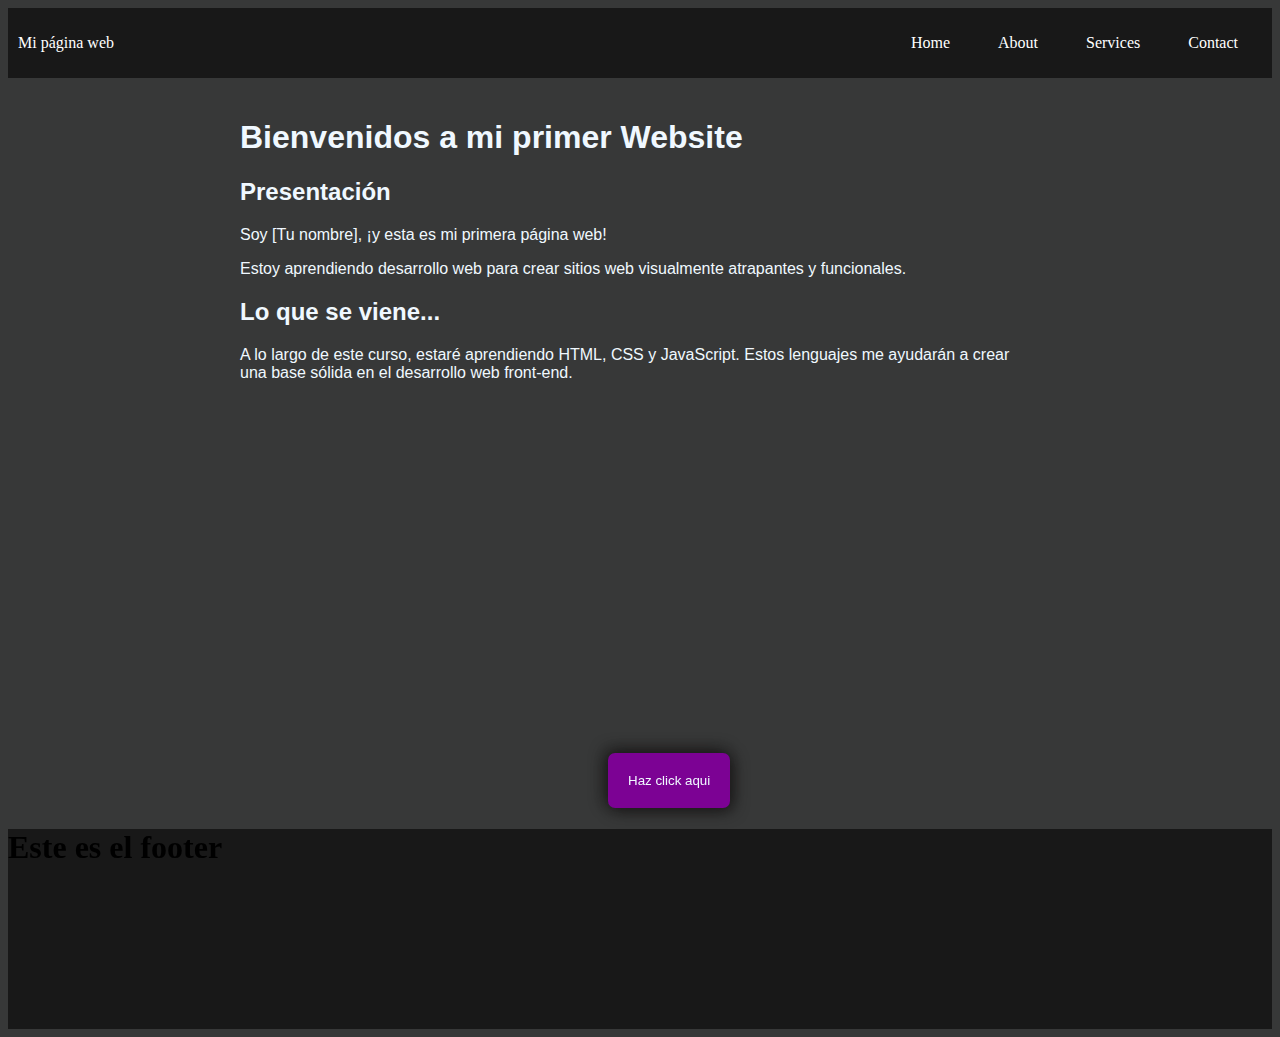
<file: index.html>
<!DOCTYPE html>
<html>

<head>
  <meta name="viewport" content="width=device-width, initial-scale=1.0">
  <title>Mi Primer Website</title>
  <link rel="stylesheet" href="styles.css">
</head>

<body>
  <header>
    <div class="container-nav">
        <nav class="navbar" role="navigation">
          <a href="index.html" class="brand">Mi página web</a>
          <ul class="nav-links">
            <li><a href="index.html">Home</a></li>
            <li><a href="about.html">About</a></li>
            <li><a href="services.html">Services</a></li>
            <li><a href="contact.html">Contact</a></li>
          </ul>
        </nav>
        <button class="button-menu-toggle">Menu</button>
      </div>
    </header>
    <main>
  <div class="contenedor">
    <h1>Bienvenidos a mi primer Website</h1>
    <section>
      <h2>Presentación</h2>
      <p>Soy [Tu nombre], ¡y esta es mi primera página web!</p>
      <p>Estoy aprendiendo desarrollo web para crear sitios web visualmente atrapantes y funcionales.</p>
    </section>
    <section>
      <h2>Lo que se viene...</h2>
      <p>
        A lo largo de este curso, estaré aprendiendo HTML, CSS y JavaScript. Estos lenguajes me ayudarán a crear una base sólida en el desarrollo web front-end.
      </p>
    </section>
  </div>
  <div class="video">
  <iframe width="560" height="315" src="https://www.youtube.com/embed/rnmbxqS1nRo" title="YouTube video player" frameborder="0" allow="accelerometer; autoplay; clipboard-write; encrypted-media; gyroscope; picture-in-picture; web-share" allowfullscreen></iframe>
</div>
  <button id="boton1" onclick="showAlert()" aria-label="Haz clic!">Haz click aqui</button>
  <script src="script.js"></script>
</main>
<footer>
  <h1>Este es el footer</h1>
</footer>
</body>

</html>
</file>
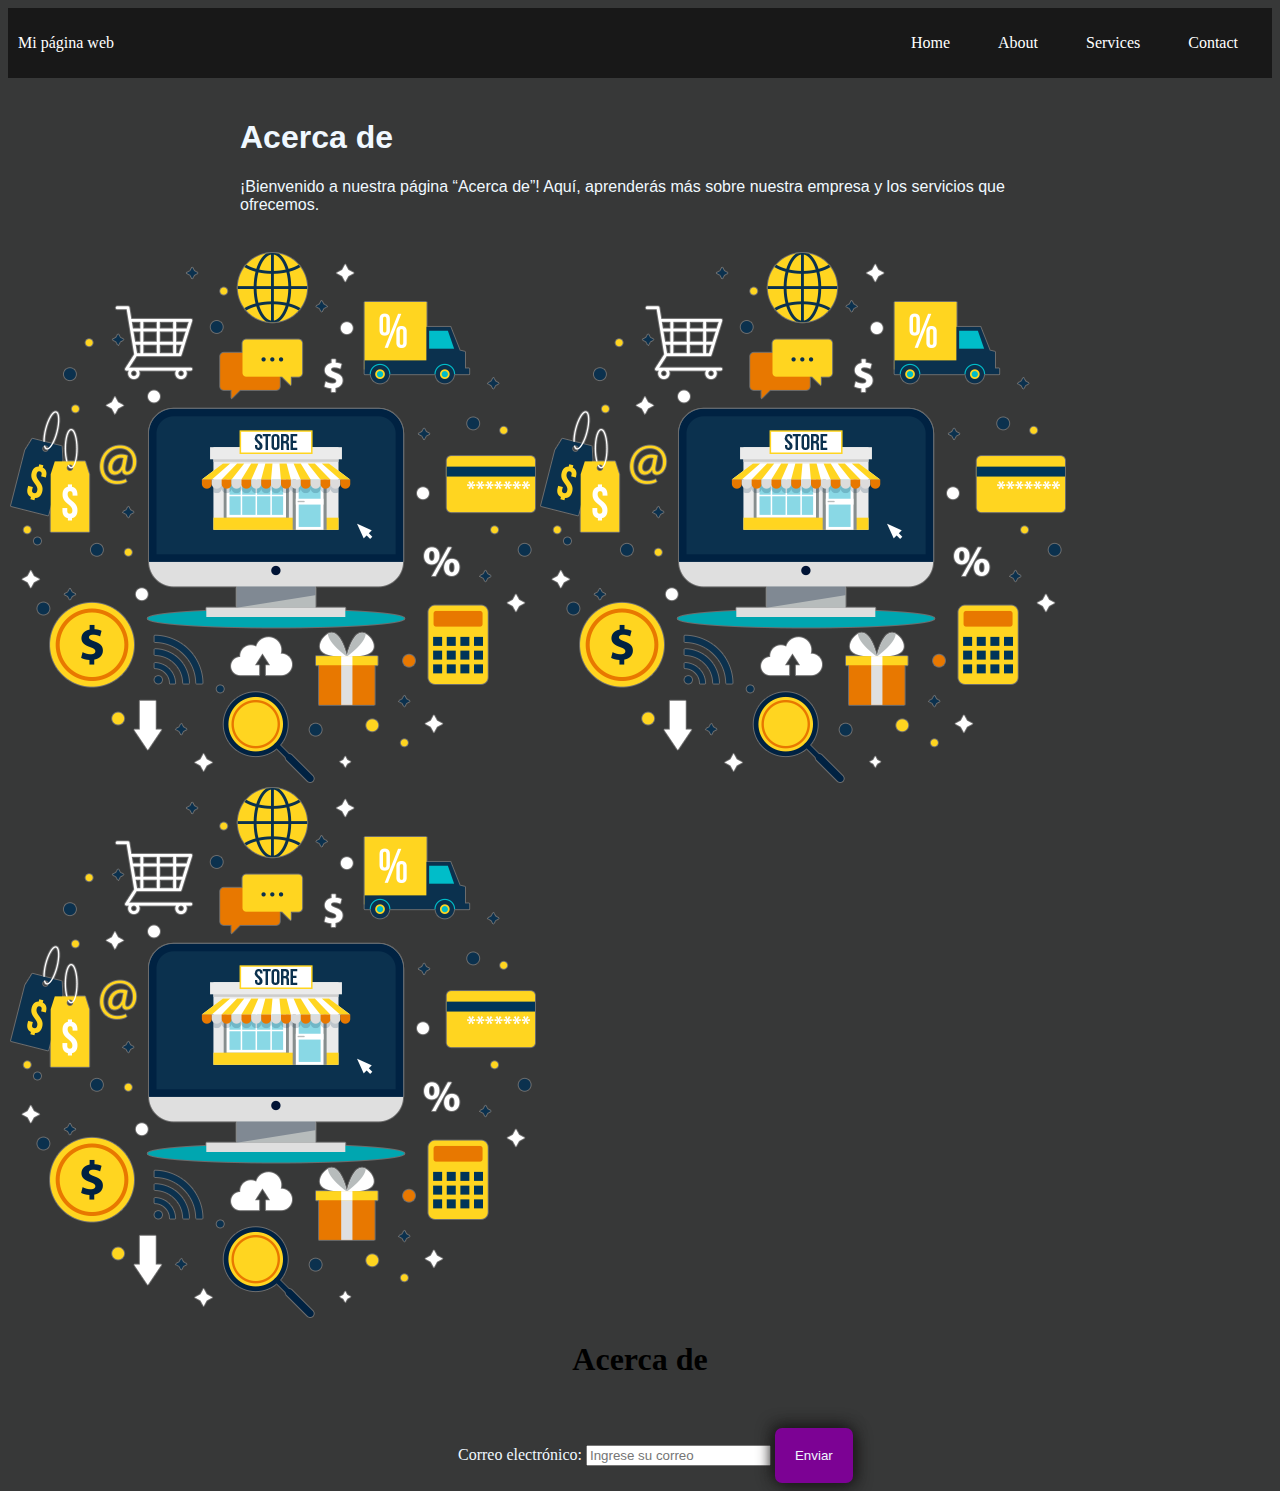
<file: about.html>
<!DOCTYPE html>
<html>

<head>
  <meta name="viewport" content="width=device-width, initial-scale=1.0">
  <title>Mi Primer Website</title>
  <link rel="stylesheet" href="styles.css">
</head>

<body>
    <div class="container-nav">
        <nav class="navbar" role="navigation">
          <a href="index.html" class="brand">Mi página web</a>
          <ul class="nav-links">
            <li><a href="index.html">Home</a></li>
            <li><a href="about.html">About</a></li>
            <li><a href="services.html">Services</a></li>
            <li><a href="contact.html">Contact</a></li>
          </ul>
        </nav>
        <button class="button-menu-toggle">Menu</button>
      </div>
  <div class="contenedor">
    <h1>Acerca de</h1>
    <p>¡Bienvenido a nuestra página “Acerca de”! Aquí, aprenderás más sobre nuestra empresa y los servicios que ofrecemos.</p>
    
  </div>
  <div class="img-container">
    <img src="img/imagen1.png" alt="Descripción de la imagen 1" />
    <img src="img/imagen1.png" alt="Descripción de la imagen 2" />
    <img src="img/imagen1.png" alt="Descripción de la imagen 3" />
  </div>
  <div class="greetins">
    <h1>Acerca de</h1>
    
    
  </div>

  <form id="myForm">
    <label for="email">Correo electrónico:</label>
    <input type="email" placeholder="Ingrese su correo" id="email" name="email" required>
    <button id="boton2" type="submit">Enviar</button>
  </form>
  <script src="script.js"></script>
</body>

</html>
</file>
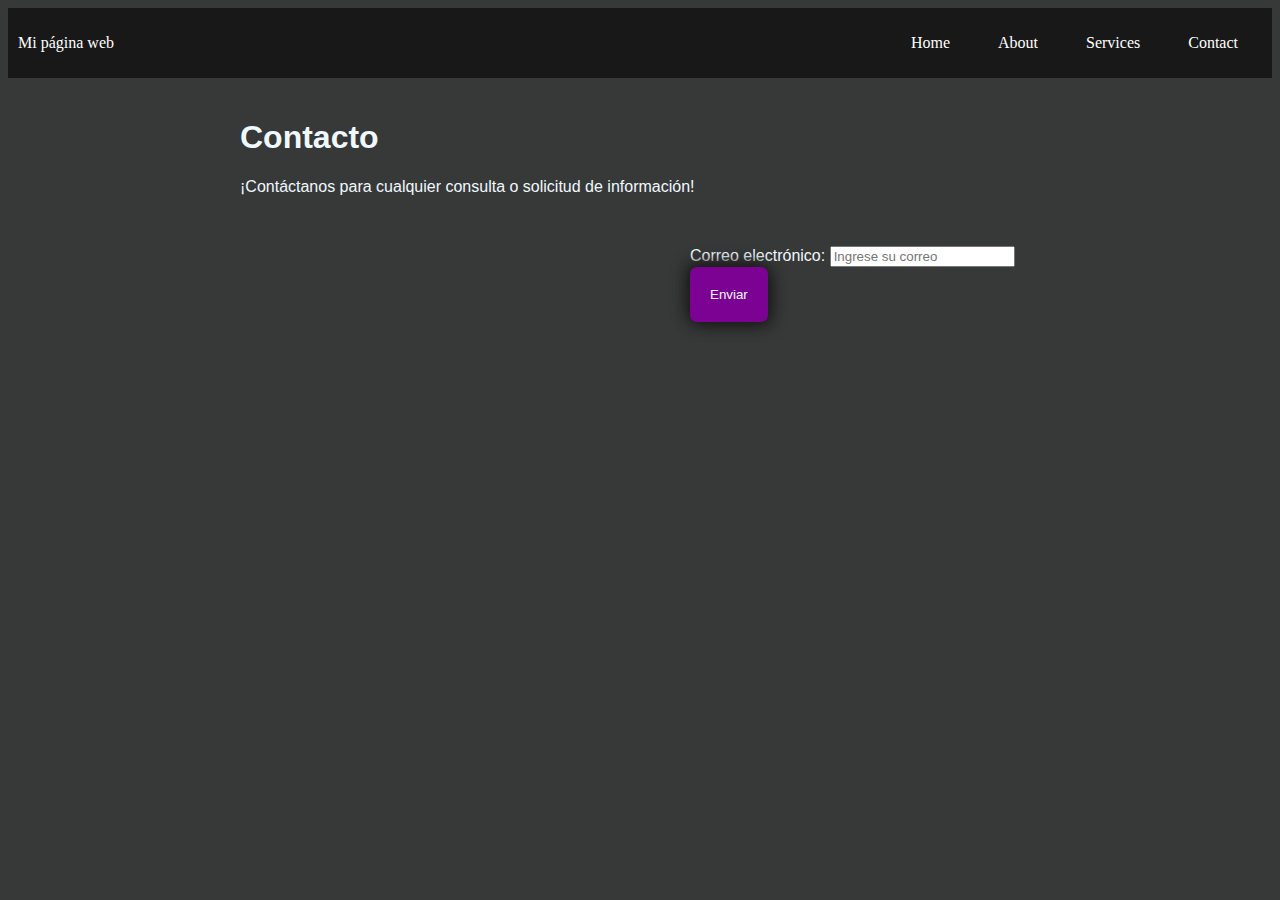
<file: contact.html>
<!DOCTYPE html>
<html>

<head>
  <meta name="viewport" content="width=device-width, initial-scale=1.0">
  <title>Mi Primer Website</title>
  <link rel="stylesheet" href="styles.css">
</head>

<body>
    <div class="container-nav">
        <nav class="navbar" role="navigation">
          <a href="index.html" class="brand">Mi página web</a>
          <ul class="nav-links">
            <li><a href="index.html">Home</a></li>
            <li><a href="about.html">About</a></li>
            <li><a href="services.html">Services</a></li>
            <li><a href="contact.html">Contact</a></li>
          </ul>
        </nav>
        <button class="button-menu-toggle">Menu</button>
      </div>
  <div class="contenedor">
    <h1>Contacto</h1>
<p>¡Contáctanos para cualquier consulta o solicitud de información!</p>

    <form id="myForm">
        <label for="email">Correo electrónico:</label>
        <input type="email" placeholder="Ingrese su correo" id="email" name="email" required>
        <button id="boton2" type="submit">Enviar</button>
      </form>
</form>
  </div>
  
  <script src="script.js"></script>
</body>

</html>
</file>
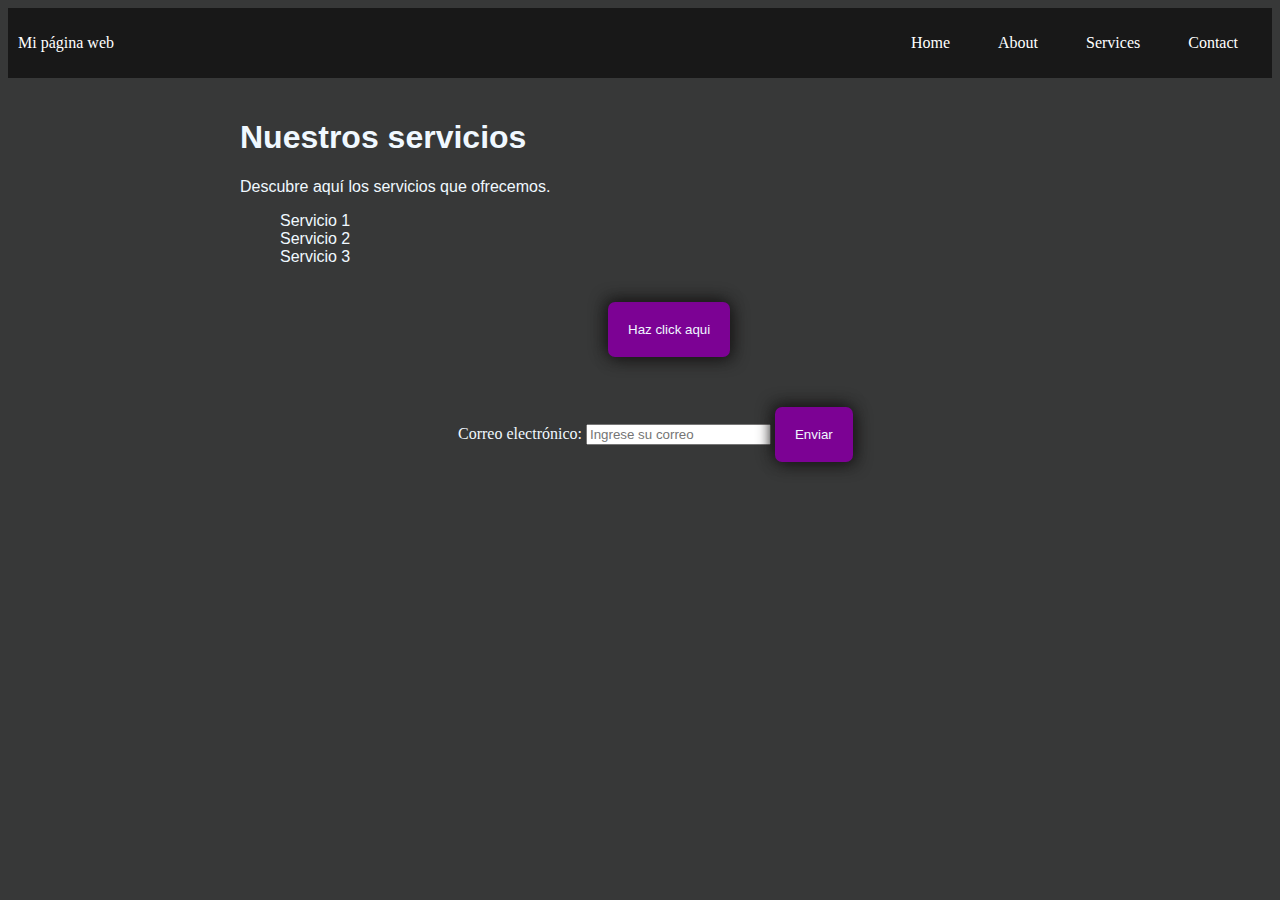
<file: services.html>
<!DOCTYPE html>
<html>

<head>
  <meta name="viewport" content="width=device-width, initial-scale=1.0">
  <title>Mi Primer Website</title>
  <link rel="stylesheet" href="styles.css">
</head>

<body>
    <div class="container-nav">
        <nav class="navbar" role="navigation">
          <a href="index.html" class="brand">Mi página web</a>
          <ul class="nav-links">
            <li><a href="index.html">Home</a></li>
            <li><a href="about.html">About</a></li>
            <li><a href="services.html">Services</a></li>
            <li><a href="contact.html">Contact</a></li>
          </ul>
        </nav>
        <button class="button-menu-toggle">Menu</button>
      </div>
  <div class="contenedor">
    <h1>Nuestros servicios</h1>
    <p>Descubre aquí los servicios que ofrecemos.</p>
  <ul>
      <li>Servicio 1</li>
      <li>Servicio 2</li>
      <li>Servicio 3</li>
  </ul>
  </div>
  <button id="boton1" onclick="showAlert()">Haz click aqui</button>

  <form id="myForm">
    <label for="email">Correo electrónico:</label>
    <input type="email" placeholder="Ingrese su correo" id="email" name="email" required>
    <button id="boton2" type="submit">Enviar</button>
  </form>
  <script src="script.js"></script>
</body>

</html>
</file>
<file: styles.css>
body{
    background-color: rgb(55, 56, 56);
  }
  .contenedor {
      max-width: 800px;
      margin: auto;
      padding: 20px;
      color: aliceblue;
      font-family: Arial, Helvetica, sans-serif;
    }
    .row {
      
      display: flex;
      flex-wrap: wrap;
      margin: 50px;
      border-radius: 7px;
    }
    
    .column {
      background-color: rgb(36, 35, 35);
      flex: 1;
      padding: 10px;
      border: 2px solid rgb(19, 17, 20);
      border-radius: 7px;
      color: rgb(255, 255, 255);
      font-family: Arial, Helvetica, sans-serif;
      box-shadow:  3px 3px 15px rgb(26, 25, 25) ,-3px -3px 15px rgb(26, 25, 25);
     
    }

    .greetins{
      text-align: center;
    }
    @media (max-width: 600px) {
      .column {
        flex: 100%;
      }
    }
   
   
    #boton1{
      background-color:rgb(124, 2, 148);
      text-align: center;
      font-family:Arial, Helvetica, sans-serif;
      padding: 20px;
      margin-left: 600px;
      color: aliceblue;
      border-radius: 7px;
      border: rgb(124, 2, 148);
      box-shadow:  3px 3px 15px rgb(26, 25, 25) ,-3px -3px 15px rgb(26, 25, 25);
  
    }
    #boton2{
      background-color:rgb(124, 2, 148);
      text-align: center;
      font-family:Arial, Helvetica, sans-serif;
      padding: 20px;
      
      color: aliceblue;
      border-radius: 7px;
      border: rgb(124, 2, 148);
      box-shadow:  3px 3px 15px rgb(26, 25, 25) ,-3px -3px 15px rgb(26, 25, 25);
    }
    #myForm{
      margin-top: 50px;
      margin-left: 450px;
      color: aliceblue;
    }
    .container-nav {
        display: flex;
        padding: 10px;
        height: 50px;
        background-color: rgb(24, 24, 24);
      }
      
      
      .navbar {
        display: flex;
        justify-content: space-between;
        width: 100%;
      }
      .navbar a:hover{
         color: rgb(124, 2, 148);
      }
      
      
      .brand {
        display: flex;
        align-items: center;
      }
      
      
      li>a {
        padding: 8px 24px;
      }
      
      
      li {
        list-style-type: none;
      }
      
      
      a {
        color: white;
        text-decoration:none;
      }
      
      
      .nav-links {
        display: flex;
        align-items: center;
      }
      
      
      .button-menu-toggle {
        display: none;
      }  
      .img-container{
        display: flex;
        flex-wrap: wrap;
      }
      footer{
        height: 200px;
        background-color:rgb(24, 24, 24) ;
      }
      .video{
        display: flex;
        justify-content: center;
        margin-bottom: 20px;
      }

      @media (max-width: 768px) {
        .column {
          flex: 100%;
        }
      
      
        .nav-links {
          display: none;
        }
      
      
        .button-menu-toggle {
          display: block;
          background-color: white;
          border:none;
          border-radius: 50px;
          padding: 0 24px;
          font-family: monospace;
          font-weight: bold;
          font-size: 20px;
        }
       
        .nav-links.nav-links-responsive {
          position: absolute;
          display: flex;
          background-color: rgba(20,20,20,0.95);
          width: 100%;
          height: 100%;
          top: 70px;
          left: 0;
          flex-direction: column;
          padding-top: 200px;
          align-items: center;
          gap:70px;
          font-size: 40px;
      
      
        }
      }
</file>
